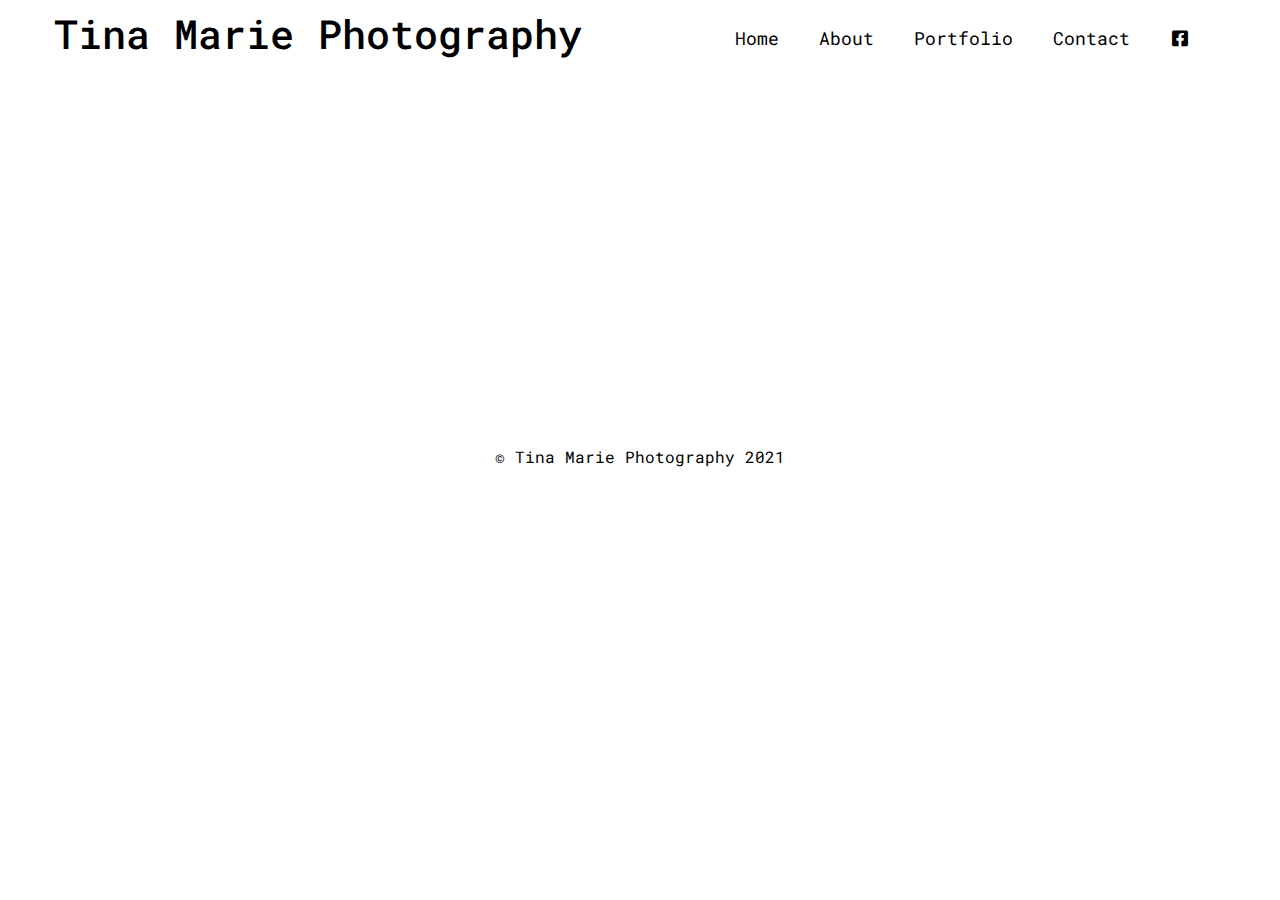
<file: About.html>
<!doctype html>

<html lang="en">

<head>
    <script src="https://code.jquery.com/jquery-3.5.1.min.js" integrity="sha256-9/aliU8dGd2tb6OSsuzixeV4y/faTqgFtohetphbbj0=" crossorigin="anonymous"></script>
    <script src="Scripts.js"></script>
    <div id="header"></div>
</head>

<body>
    <div id="navbar"></div>
    <div class="container flex-fill">
        <div class="row">
            <div class="col-md-12" id="CompanyName">
                <h2>TINA MARIE</h2>
                <h2>PHTOGRAPHY</h2>
            </div>
        </div>
    </div>
    <div id="footer"></div>
</body>

</html>
</file>
